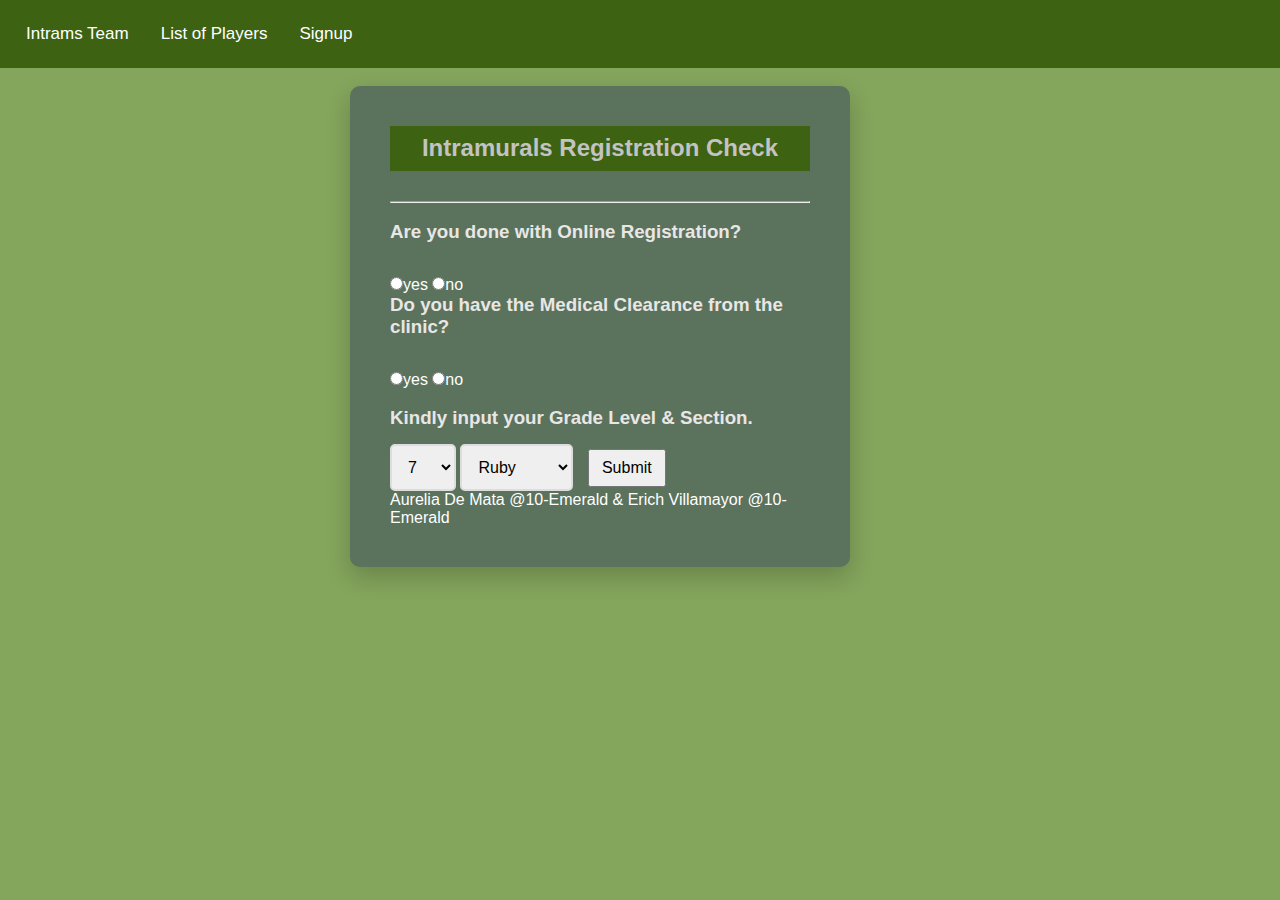
<file: index.html>
<!DOCTYPE html>
<html lang="en">
<head>
    <meta charset="UTF-8">
    <meta name="viewport" content="width=device-width, initial-scale=1.0">
    <link rel="stylesheet" href="https://pyscript.net/releases/2024.11.1/core.css">
    <script type="module" src="https://pyscript.net/releases/2024.11.1/core.js"></script>
    <link rel="stylesheet" type="text/css" href="style.css">	
  	<link rel="stylesheet" href="https://cdnjs.cloudflare.com/ajax/libs/font-awesome/4.7.0/css/font-awesome.min.css">
  	<link rel="stylesheet" href="style.css">
    <title>Intramurals Registration Check</title>

</head>
<body>

    <div class="container-navbar">
      <navbar class="navbar-investigate">
        <a href="index.html">Intrams Team</a>
        <a href="players.html">List of Players</a>
        <a href="signup.html">Signup</a>
        </navbar>
            </div>
    <br>

    <div class="container">
        <h1>Intramurals Registration Check</h1>
        <hr>
        <br>
        <form>
                <div class="container1">
                    <label for="grade"><h3>Are you done with Online Registration?</h3></label> <br>

                    <input type="radio" name="registration" value="yes">yes
                    <input type="radio" name="registration" value="no">no

                    <br>
                    <label for="grade"><h3>Do you have the Medical Clearance from the clinic?</h3></label> <br>
                    
                    <input type="radio" name="clearance" value="yes">yes
                    <input type="radio" name="clearance" value="no">no
                </div>
        <div class="container2">

            <br>
                <label for="grade_section"><h3>Kindly input your Grade Level & Section.</h3></label>

            <select class="form-control mt-3" name="grade" id="grade">
                <option value="7">7</option>
                <option value="8">8</option>
                <option value="9">9</option>
                <option value="10">10</option>
            </select>
            <select class="form-control mt-3" name="section" id="section">
                <option value="ruby">Ruby</option>
                <option value="sapphire">Sapphire</option>
                <option value="emerald">Emerald</option>
                <option value="topaz">Topaz</option>
            </select>
          
            <input class="form-control mt-3" type="button" py-click="checkRegistration" value="Submit">
            <br>
        <div id="result"></div>
    </div>
            
    <footer>Aurelia De Mata @10-Emerald & Erich Villamayor @10-Emerald </footer>
    <py-script src="main.py"></py-script>
        </div>
    </form>
    </div>
</file>
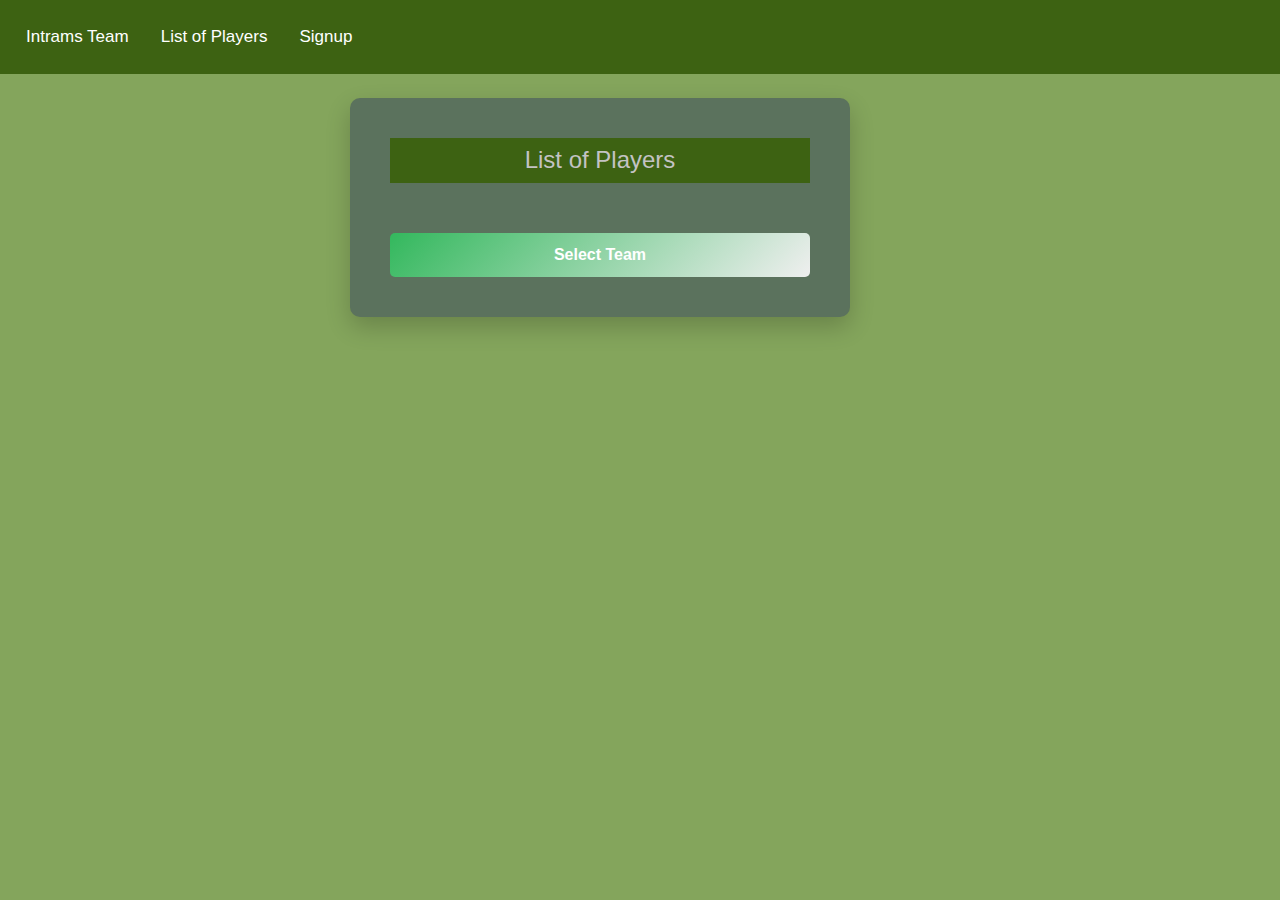
<file: players.html>
<!DOCTYPE html>
<html lang="en">
<head>
    <meta charset="UTF-8">
    <meta name="viewport" content="width=device-width, initial-scale=1.0">

    <link rel="stylesheet" href="https://pyscript.net/releases/2025.7.3/core.css">
    <script type="module" src="https://pyscript.net/releases/2025.7.3/core.js"></script>

    <link href="https://cdn.jsdelivr.net/npm/bootstrap@5.3.3/dist/css/bootstrap.min.css" rel="stylesheet" integrity="sha384-QWTKZyjpPEjISv5WaRU9OFeRpok6YctnYmDr5pNlyT2bRjXh0JMhjY6hW+ALEwIH" crossorigin="anonymous">

	<script src="https://cdn.jsdelivr.net/npm/bootstrap@5.3.3/dist/js/bootstrap.bundle.min.js" integrity="sha384-YvpcrYf0tY3lHB60NNkmXc5s9fDVZLESaAA55NDzOxhy9GkcIdslK1eN7N6jIeHz" crossorigin="anonymous"></script>

	<!-- Add style -->
	<link rel="stylesheet" type="text/css" href="style.css">	
  	<link rel="stylesheet" href="https://cdnjs.cloudflare.com/ajax/libs/font-awesome/4.7.0/css/font-awesome.min.css">
  	<link rel="stylesheet" href="style.css">

    <title>Player List</title>
</head>
<body>
    
    <div class="container-navbar">
      <navbar class="navbar-investigate">
        <a href="index.html">Intrams Team</a>
        <a href="players.html">List of Players</a>
        <a href="signup.html">Signup</a>
        </navbar>
    </div>
    <br>

    <div class="container">
        <h1>List of Players</h1>
        <div class="dropdown">
            <button class="dropbtn">Select Team</button>
            <div class="dropdown-content">
                <table>
                    <tr>
                        <td>Abayon</a></td>
                    </tr>
                    <tr>
                        <td>Antes</a></td>
                    </tr>
                    <tr>
                        <td>Apostol</a></td>
                    </tr>
                     <tr>
                        <td>Banaag</a></td>
                    </tr>
                     <tr>
                        <td>Barrientos</a></td>
                    </tr>
                     <tr>
                        <td>Casal</a></td>
                    </tr>
                     <tr>
                        <td>Coeli</a></td>
                    </tr>
                    <tr>
                        <td>David</a></td>
                    </tr>
                    <tr>
                        <td>De Mata</a></td>
                    </tr>
                    <tr>
                        <td>Dela Cruz F.</a></td>
                    </tr>
                    <tr>
                        <td>Dela Cruz L.</a></td>
                    </tr>
                    <tr>
                        <td>Dellejero</a></td>
                    </tr>
                    <tr>
                        <td>Fukuda</a></td>
                    </tr>
                    <tr>
                        <td>Ibay</a></td>
                    </tr>
                    <tr>
                        <td>Gozum</a></td>
                    </tr>
                    <tr>
                        <td>Lim</a></td>
                    </tr>
                    <tr>
                        <td>Lozano</a></td>
                    </tr>
                    <tr>
                        <td>Mamauag</a></td>
                    </tr>
                    <tr>
                        <td>Navarro</a></td>
                    </tr>
                    <tr>
                        <td>Precones</a></td>
                    </tr>
                    <tr>
                        <td>Ramos</a></td>
                    </tr>
                    <tr>
                        <td>Sidhu</a></td>
                    </tr>
                    <tr>
                        <td>Tiu</a></td>
                    </tr>
                    <tr>
                        <td>Villamayor</a></td>
                    </tr>
                    <tr>
                        <td>Zaragoza</a></td>
                    </tr>
            </div>
        </div>
    </div>
    
</body>
</html>
</file>
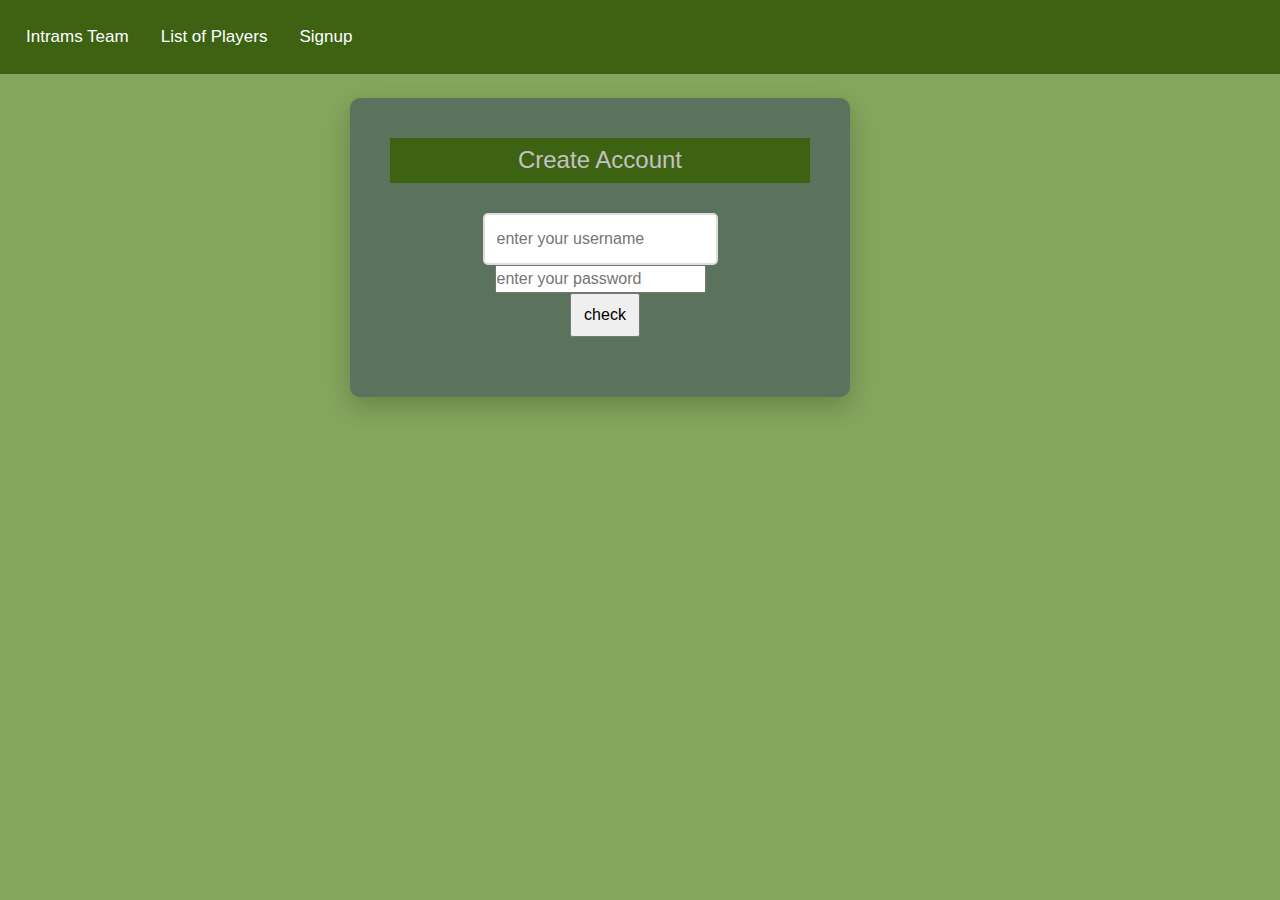
<file: signup.html>
<!DOCTYPE html>
<html lang="en">
<head>
    <meta charset="UTF-8">
    <meta name="viewport" content="width=device-width, initial-scale=1.0">

    <link rel="stylesheet" href="https://pyscript.net/releases/2025.7.3/core.css">
    <script type="module" src="https://pyscript.net/releases/2025.7.3/core.js"></script>

    <link href="https://cdn.jsdelivr.net/npm/bootstrap@5.3.3/dist/css/bootstrap.min.css" rel="stylesheet" integrity="sha384-QWTKZyjpPEjISv5WaRU9OFeRpok6YctnYmDr5pNlyT2bRjXh0JMhjY6hW+ALEwIH" crossorigin="anonymous">

	<script src="https://cdn.jsdelivr.net/npm/bootstrap@5.3.3/dist/js/bootstrap.bundle.min.js" integrity="sha384-YvpcrYf0tY3lHB60NNkmXc5s9fDVZLESaAA55NDzOxhy9GkcIdslK1eN7N6jIeHz" crossorigin="anonymous"></script>

	<!-- Add style -->
	<link rel="stylesheet" type="text/css" href="style.css">	
  	<link rel="stylesheet" href="https://cdnjs.cloudflare.com/ajax/libs/font-awesome/4.7.0/css/font-awesome.min.css">
  	<link rel="stylesheet" href="style.css">

    <title>Player List</title>
        <style>
        .container {
            text-align: center;
        }

        .navbar-investigate {
            overflow: hidden;
            padding: 10px 10px;
            align-items: center;
            position: relative;
            color: rgb(34, 32, 80);
            padding: 10px 10px;
            font-size: 16px;
            border: none;
            text-align: center;

        }

        .material-selector {
            margin-left: 500px;
            margin-right: 100px;
        }
       
        .container-navbar {
            position: relative;
            background-color: rgb(124, 122, 207);
            color: rgb(178, 240, 139);
            padding: 10px 10px;
            font-size: 16px;
            border: none;
            text-align: center;
        }

        .container-navbar {
        background-color: #3d6212;
        color: #ffffff;
        overflow: hidden;
        }

        .container-navbar a {
        float: left;
        display: block;
        background-color: #3d6212;
        color: #ffffff;
        text-align: center;
        padding: 14px 16px;
        text-decoration: none;
        font-size: 17px;
        }

        .container-navbar a:hover {
        background-color: #3d6212;
        color: whitesmoke;
        }

        .container-navbar a.active {
        background-color: #A7C6DA;
        color: rgb(18, 14, 14);
        }

        .topnav .icon {
        display: none;
        }

    </style>
</head>
<body>
    
    <div class="container-navbar">
      <navbar class="navbar-investigate">
        <a href="index.html">Intrams Team</a>
        <a href="players.html">List of Players</a>
        <a href="signup.html">Signup</a>
    </navbar>
    </div>
    <br>

    <div class="container">
        <h1>Create Account</h1>
        <form>
            <input type="text" id="username" placeholder="enter your username"><br>
            <input type="password" id="password" placeholder="enter your password"><br>
            <input type="button" py-click="Create" value="check">
        </form>
        <div id="output"></div>
    </div>
    <py-script src="signup.py"></py-script>
</body>
</html>
</file>
<file: style.css>
body {
            font-family: Arial, Helvetica, sans-serif, sans-serif;
            margin: 0;
            padding: 0;
            background-color: #84a55c;
        }

        .dropdown {
         position: center;
        }

        .dropdown-content {
            display: none;
            position: absolute;
            background-color: #baffc3;
            color:#3d6212;
            margin-left: 545px;
            margin-top: 20px;
            min-width: 130px;
            box-shadow: 0px 8px 16px 0px rgba(0,0,0,0.2);
            padding: 12px 16px;
            }

        .dropdown:hover .dropdown-content {
        display: block;
        }

        .dropbtn {
            background-color: #3d6212;
            color: #ffffff;
            padding: 10px 20px;
            font-size: 16px;
            border: none;
            cursor: pointer;

        }

        .output {
            margin-top: 20px;
            padding: 10px;
            background-color: #673681;
            color: #000000;
            border: 10.2 px solid #d57171;
            margin-left: 50px;
            margin-right: 50px;
        }

        .navbar-investigate {
            overflow: hidden;
            padding: 10px 10px;
            align-items: center;
            position: relative;
            color: rgb(34, 32, 80);
            padding: 10px 10px;
            font-size: 16px;
            border: none;
            text-align: center;

        }

        .material-selector {
            margin-left: 500px;
            margin-right: 100px;
        }
       
        .container-navbar {
            position: relative;
            background-color: rgb(124, 122, 207);
            color: rgb(178, 240, 139);
            padding: 10px 10px;
            font-size: 16px;
            border: none;
            text-align: center;
        }

        .container-navbar {
        background-color: #3d6212;
        color: #ffffff;
        overflow: hidden;
        }

        .container-navbar a {
        float: left;
        display: block;
        background-color: #3d6212;
        color: #ffffff;
        text-align: center;
        padding: 14px 16px;
        text-decoration: none;
        font-size: 17px;
        }

        .container-navbar a:hover {
        background-color: #c9f2c7;
        color: #3d6212;
        border-radius: 2px;
        }

        .container-navbar a.active {
        background-color: #A7C6DA;
        color: rgb(18, 14, 14);
        }

        .topnav .icon {
        display: none;
        }

        input[type="number"] {
            padding: 8px;
            font-size: 16px;
            margin-top: 30px;
            margin-left: 60px;
        }
        input[type="button"] {
            padding: 8px 12px;
            font-size: 16px;
            margin-left: 10px;
        }
        #output {
            margin-top: 20px;
            font-size: 18px;
            font-weight: bold;
        }

        * {
            margin: 0;
            padding: 0;
            box-sizing: border-box;
        }


        .container {
            background: rgb(91, 114, 93);
            color: white;
            border-radius: 10px;
            box-shadow: 0 10px 25px rgba(0, 0, 0, 0.2);
            padding: 40px;
            max-width: 500px;
            width: 100%;
            margin-left: 350px;
        }

        h1 {
            color: #c3c3c3;
            margin-bottom: 30px;
            text-align: center;
            font-size: 24px;
            background-color: #3d6212;
            padding: 2%;
        }

        .form-group {
            margin-bottom: 25px;
        }

        label {
            display: flex;
            align-items: center;
            font-size: 16px;
            color: #e9e6e6;
            cursor: pointer;
            margin-bottom: 15px;
        }

        input[type="checkbox"] {
            width: 20px;
            height: 20px;
            margin-right: 12px;
            cursor: pointer;
            accent-color: #146f2f;
        }

        .input-group {
            display: flex;
            flex-direction: column;
        }

        .input-group label {
            font-weight: 600;
            margin-bottom: 8px;
            display: block;
        }

        input[type="text"],
        input[type="select"],
        select {
            padding: 12px;
            border: 2px solid #ddd;
            border-radius: 5px;
            font-size: 16px;
            transition: border-color 0.3s;
        }

        input[type="text"]:focus,
        select:focus {
            outline: none;
            border-color: #66eaa6;
        }

        button {
            width: 100%;
            padding: 12px;
            background: linear-gradient(135deg, #33b85d 0%, #efefef 100%);
            color: white;
            border: none;
            border-radius: 5px;
            font-size: 16px;
            font-weight: 600;
            cursor: pointer;
            transition: transform 0.2s, box-shadow 0.2s;
            margin-top: 20px;
        }

        button:hover:not(:disabled) {
            transform: translateY(-2px);
            box-shadow: 0 5px 15px rgba(19, 254, 93, 0.4);
        }

        button:active:not(:disabled) {
            transform: translateY(0);
        }

        button:disabled {
            background: #ccc;
            cursor: not-allowed;
        }
</file>
